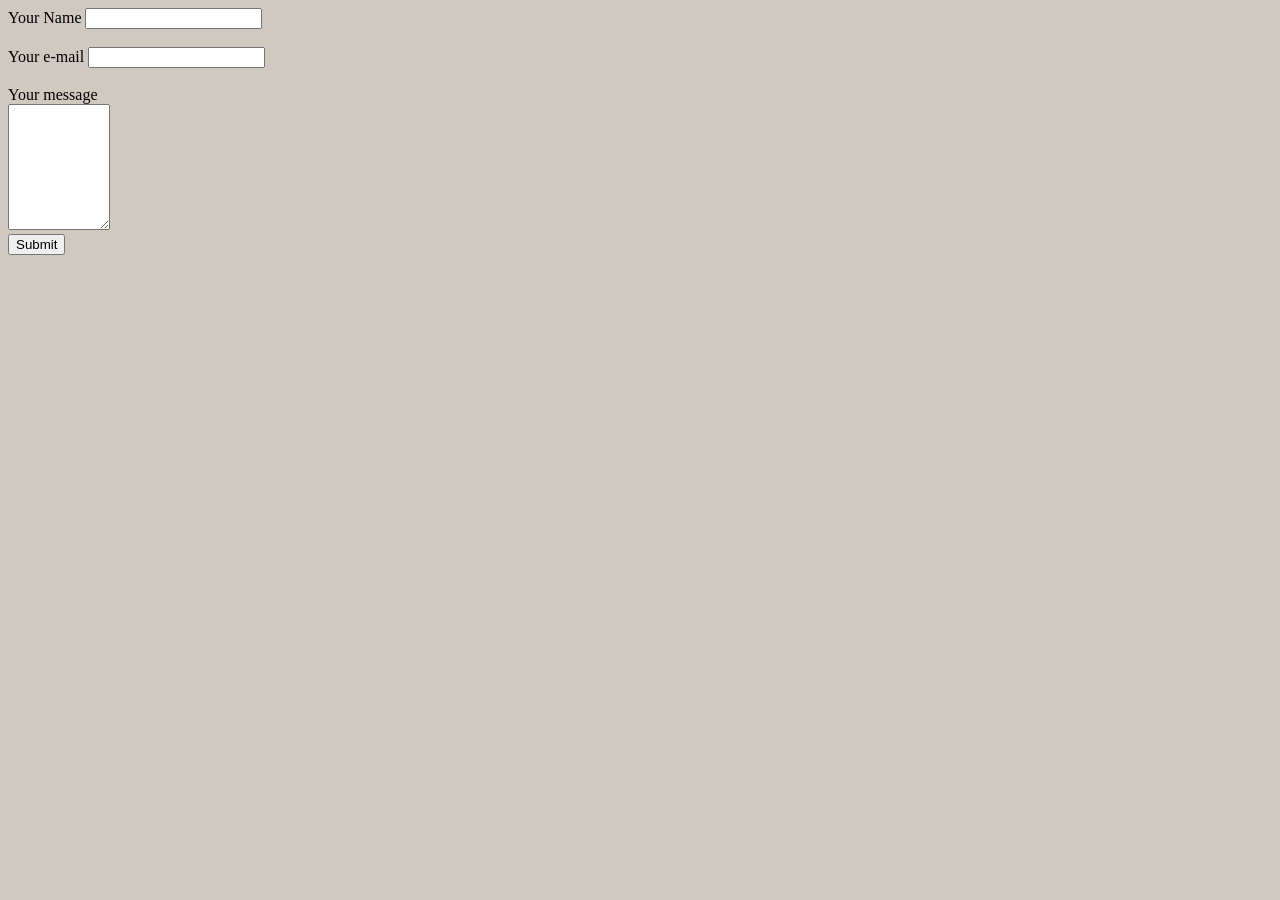
<file: contact me.html>
<!DOCTYPE html>
<html lang="en" dir="ltr">
  <head>
    <meta charset="utf-8">
    <title></title>
    <link rel="stylesheet" href="css/style.css">
  </head>

  <body>
    <form action="sahilankit2000@gmail.com" method="post" enctype="text/plain">
      <label for="">Your Name</label>
      <input type="text" name="Your Name">
      <br>
      <br>
      <label for="">Your e-mail</label>
      <input type="email" name="email">
      <br>
      <br>
      <label>Your message </label><br>
      <textarea name="Your message" rows="8" cols="10"></textarea>
      <br>
      <input type="submit" name="">
    </form>
  </body>
</html>
</file>
<file: css/style.css>
body {
  background-color:#D0C9C0;
}
hr{
  border-style:none;
  border-top-style:dotted;
  border-color:grey;
  border-width:5px;
  width: 5%;
}
h1 {
  color: #5F7161;
}
h3 {
  color:#5F7161;
}
</file>
